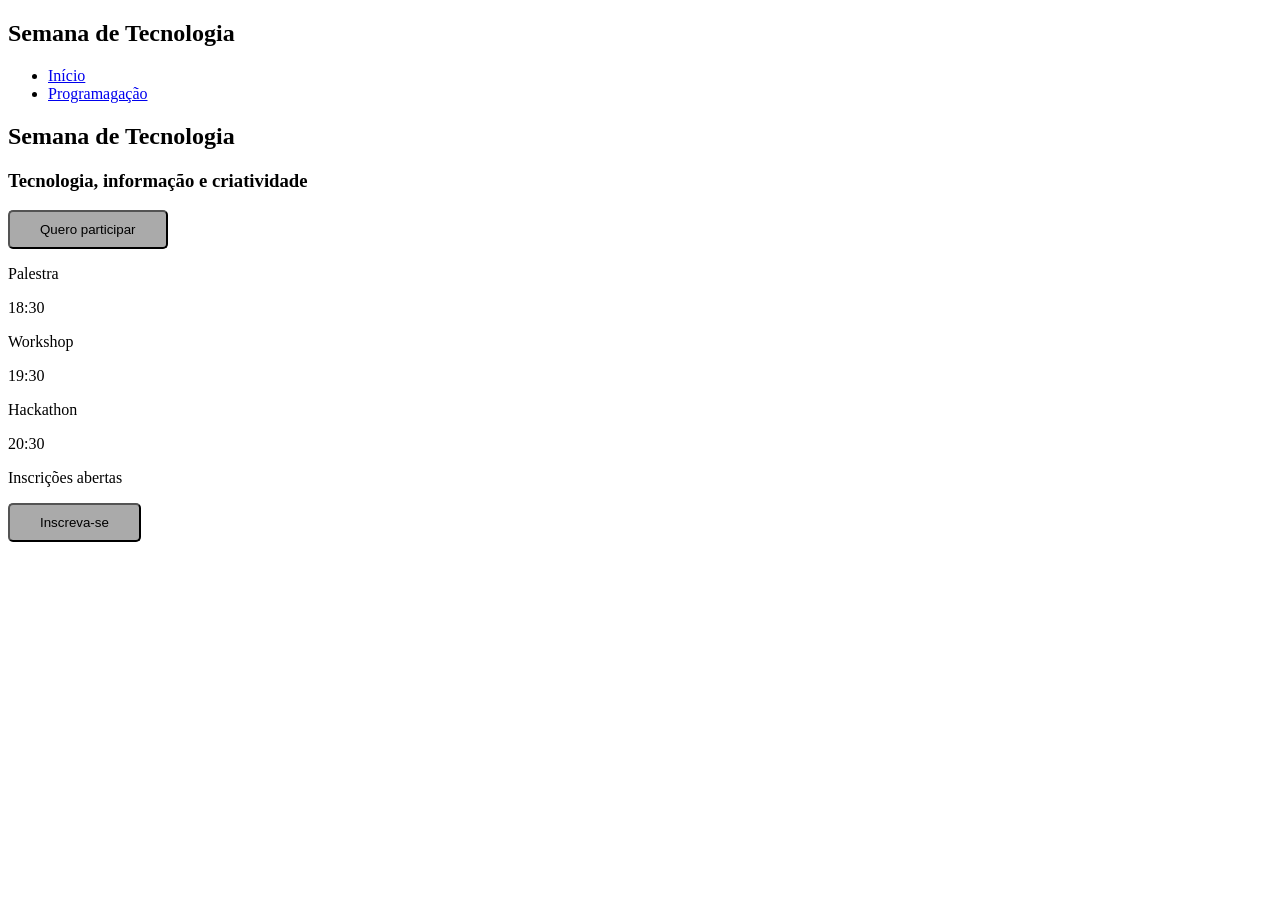
<file: sepex2026/index.html>
<!DOCTYPE html>
<html lang="pt-br">
<head>
    <meta charset="UTF-8">
    <meta name="viewport" content="width=device-width, initial-scale=1.0">
    <link rel="stylesheet" href="style.css">
    <title>Document</title>
  
</head>
<body>
    <header>
        <h2>Semana de Tecnologia</h2>
        <nav>
            <ul>
                <li><a href="#">Início</a></li>
                <li><a href="#">Programagação</a></li>
            </ul>
        </nav>
    </header>
    <main>
        <section>
            <h1>Semana de Tecnologia</h1>
            <h3>Tecnologia, informação e criatividade</h3>
            <a href=""><button class="botao">Quero participar</button></a>
        </section>
        <section>
            <article>
                <p>Palestra</p>
                <p>18:30</p>
            </article>
            <article>
                <p>Workshop</p>
                <p>19:30</p>
            </article>
            <article>
                <p>Hackathon</p>
                <p>20:30</p>
            </article>
        </section>
    </main>
    <footer>
        <p>Inscrições abertas</p>
        <a href="#"><button class="botao">Inscreva-se</button></a>
    </footer>
</body>
</html>
</file>
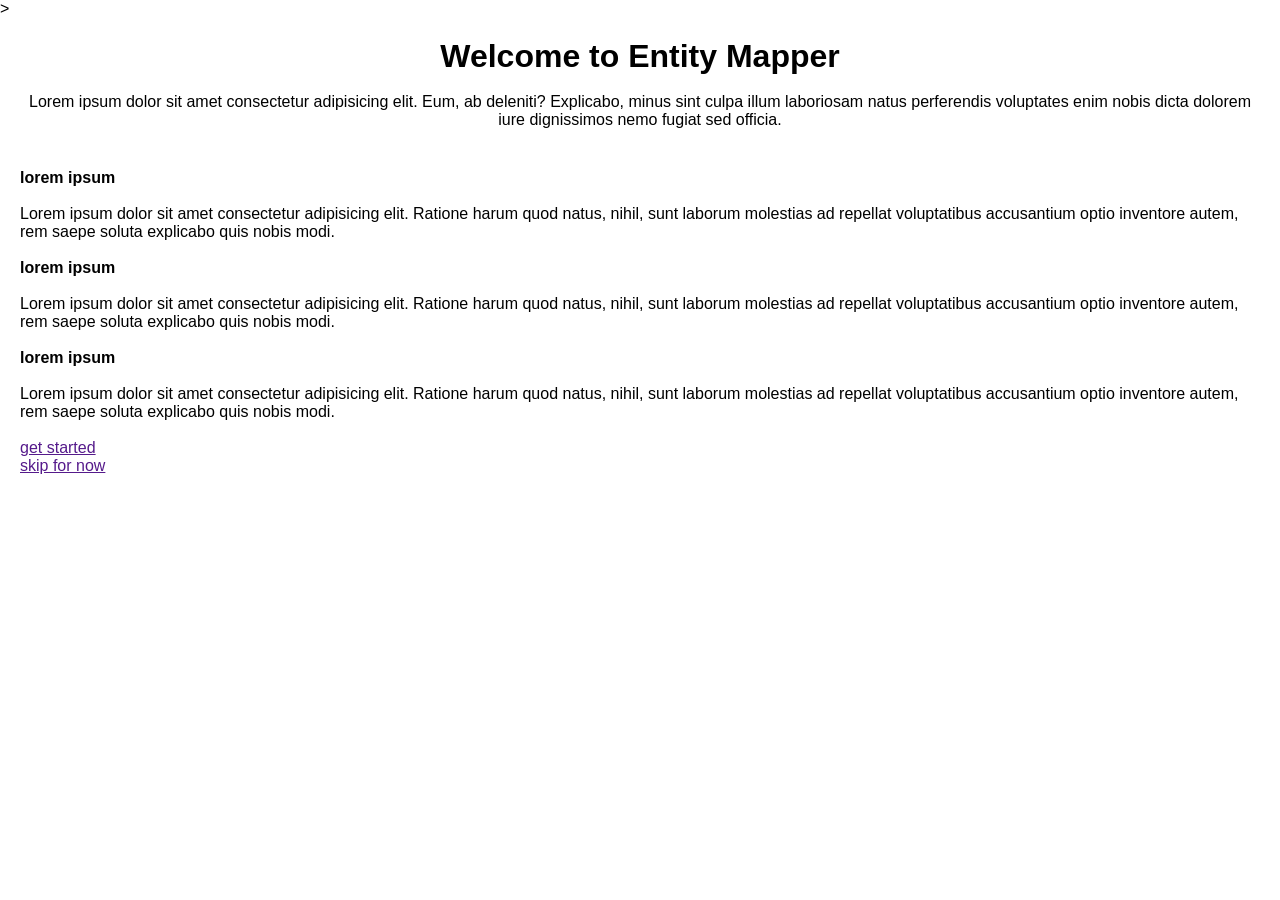
<file: trab. terça/index.html>
<!DOCTYPE html>
<html lang="pt-br">
<head>
    <meta charset="UTF-8">
    <meta name="viewport" content="width=device-width, initial-scale=1.0">
    <title>Trabalho</title>
    <link rel="stylesheet" href="style.css"<link rel="stylesheet" href="https://cdnjs.cloudflare.com/ajax/libs/font-awesome/4.7.0/css/font-awesome.min.css">>
</head>
<body>
    <header>
    <i class="fa-sharp fa-light fa-landmark"></i>
    <h1>Welcome to Entity Mapper </h1>
    <br>
    <p>Lorem ipsum dolor sit amet consectetur adipisicing elit. Eum, ab deleniti? Explicabo, minus sint culpa illum laboriosam natus perferendis voluptates enim nobis dicta dolorem iure dignissimos nemo fugiat sed officia. </p>
    </header>
    <main>
    <div class="conteiner">
        <div class="one">
            <h4>lorem ipsum</h4>
            <br>
            <p>Lorem ipsum dolor sit amet consectetur adipisicing elit. Ratione harum quod natus, nihil, sunt laborum molestias ad repellat voluptatibus accusantium optio inventore autem, rem saepe soluta explicabo quis nobis modi.</p>
        </div>
        <br>
         <div class="one">
            <h4>lorem ipsum</h4>
            <br>
            <p>Lorem ipsum dolor sit amet consectetur adipisicing elit. Ratione harum quod natus, nihil, sunt laborum molestias ad repellat voluptatibus accusantium optio inventore autem, rem saepe soluta explicabo quis nobis modi.</p>
        </div>
        <br>
         <div class="one">
            <h4>lorem ipsum</h4>
            <br>
            <p>Lorem ipsum dolor sit amet consectetur adipisicing elit. Ratione harum quod natus, nihil, sunt laborum molestias ad repellat voluptatibus accusantium optio inventore autem, rem saepe soluta explicabo quis nobis modi.</p>
        </div>
        <br>
    </div>
    <div class="button-body"> 
    <div class="button1">
    <a href="">get started</a>
    </div>
    <div class="button2">
    <a href="">skip for now</a>
    </div>
    </div>
    </main>
</body>
</html>
</file>
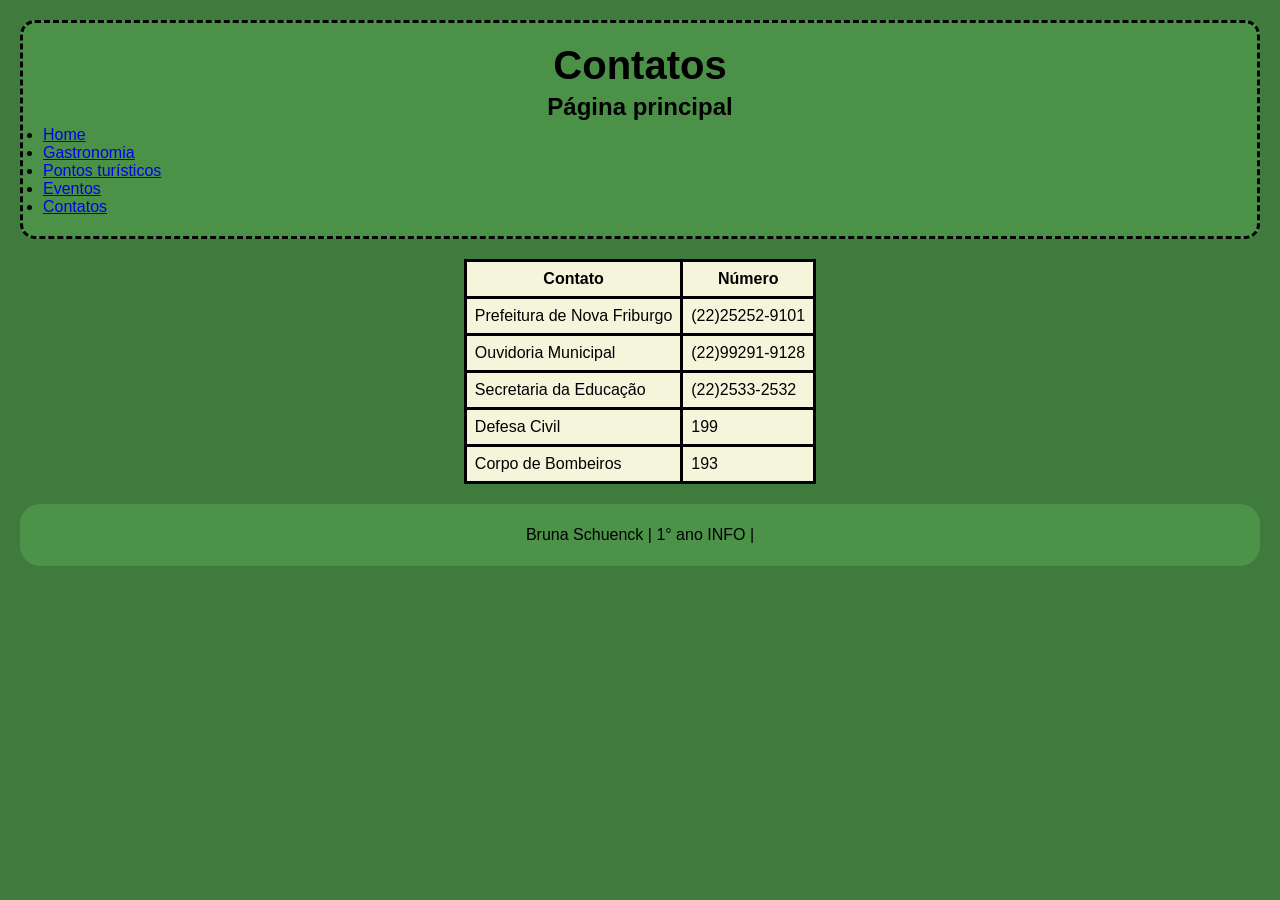
<file: Contatos.html>
<!DOCTYPE html>
<html lang="pt-br">
<head>
    <meta charset="UTF-8">
    <meta name="viewport" content="width=device-width, initial-scale=1.0">
    <title>Contatos</title>
    <link rel="stylesheet" href="style.css">
</head>
<header>
    <h1>Contatos</h1>
    <h2>Página principal</h2>
        <ul>
         <li>
        <a href="index.html">Home</a>
         </li>
         <li>
        <a href="Gastronomia.html">Gastronomia</a>
         </li>
         <li>
        <a href="Pontos turísticos.html">Pontos turísticos</a>
         </li>
         <li>
        <a href="Eventos.html">Eventos</a>
         </li>
         <li>
        <a href="Contatos.html">Contatos</a>
         </li>
        </ul>
</header>
<body>
    <table>
        <tr>
            <th>Contato</th>
            <th>Número</th>
        </tr>
        <tr>
            <td>Prefeitura de Nova Friburgo</td>
            <td>(22)25252-9101</td>
        </tr>
        <tr>
            <td>Ouvidoria Municipal</td>
            <td>(22)99291-9128</td>
        </tr>
        <tr>
            <td>Secretaria da Educação</td>
            <td>(22)2533-2532</td>
        </tr>
        <tr>
        <td>Defesa Civil</td>
        <td>199</td>
        </tr>
        <tr>
            <td>Corpo de Bombeiros</td>
            <td>193</td>
        </tr>
    </table>
</body>
<footer>
    <p>Bruna Schuenck | 1° ano INFO |</p>
</footer>
</html>
</file>
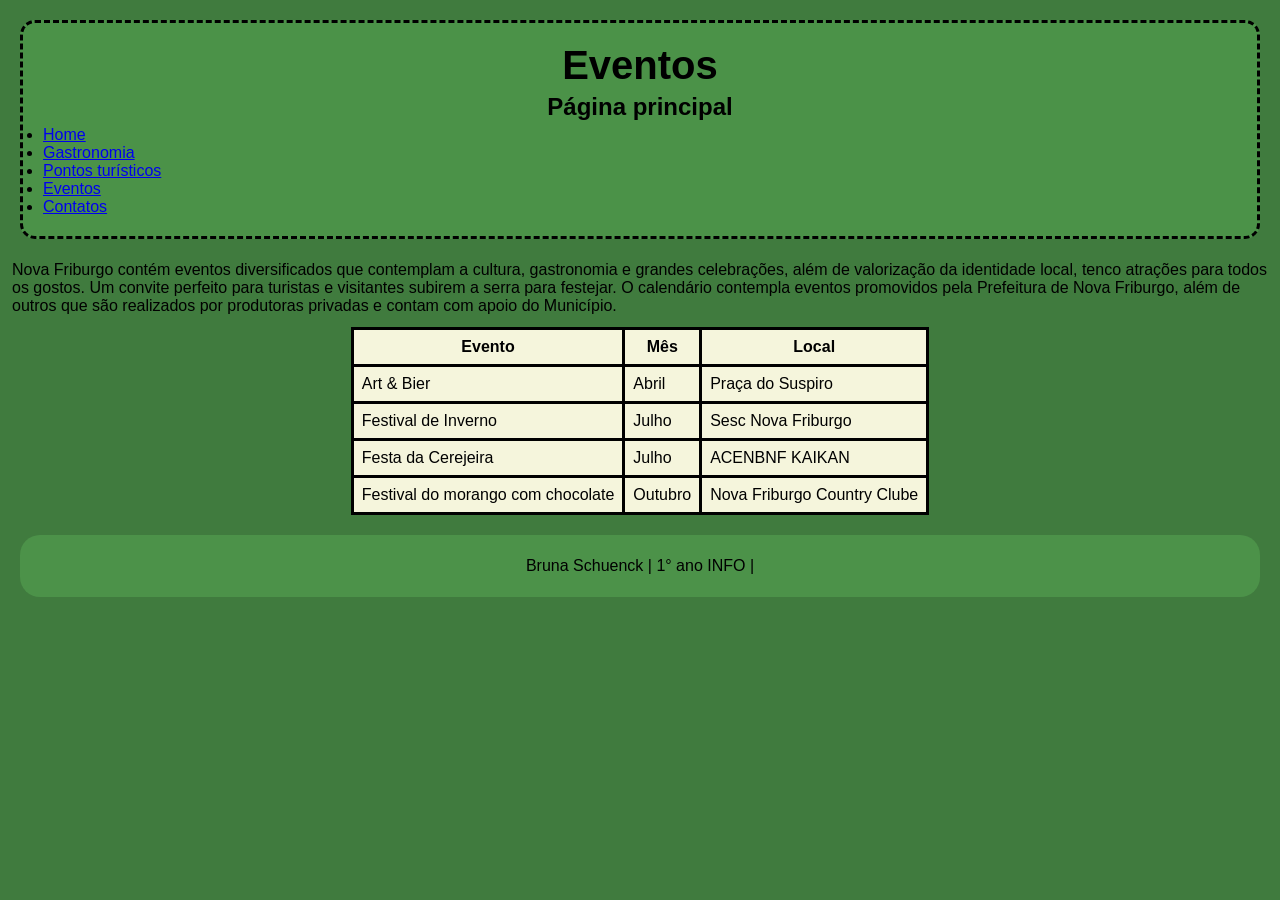
<file: Eventos.html>
<!DOCTYPE html>
<html lang="pt-br">
<head>
    <meta charset="UTF-8">
    <meta name="viewport" content="width=device-width, initial-scale=1.0">
    <title>Eventos</title>
     <link rel="stylesheet" href="style.css">
</head>
<header>
    <h1>Eventos</h1>
     <h2>Página principal</h2>
        <ul>
         <li>
        <a href="index.html">Home</a>
         </li>
         <li>
        <a href="Gastronomia.html">Gastronomia</a>
         </li>
         <li>
        <a href="Pontos turísticos.html">Pontos turísticos</a>
         </li>
         <li>
        <a href="Eventos.html">Eventos</a>
         </li>
         <li>
        <a href="Contatos.html">Contatos</a>
         </li>
        </ul>
</header>
<body>
    <p>Nova Friburgo contém eventos diversificados que contemplam a cultura, gastronomia e grandes celebrações, além de valorização da identidade local, tenco atrações para todos os gostos. Um convite perfeito para turistas e visitantes subirem a serra para festejar. O calendário contempla eventos promovidos pela Prefeitura de Nova Friburgo, além de outros que são realizados por produtoras privadas e contam com apoio do Município.</p>
    <table>
        <tr>
            <th>Evento</th>
            <th>Mês</th>
            <th>Local</th>
        </tr>
        <tr>
           <td>Art & Bier</td>
            <td>Abril</td>
            <td>Praça do Suspiro</td>
        </tr>
        <tr>
            <td>Festival de Inverno</td>
            <td>Julho</td>
            <td>Sesc Nova Friburgo</td>
        </tr>
        <tr>
            <td>Festa da Cerejeira</td>
            <td>Julho</td>
            <td>ACENBNF KAIKAN</td>
        </tr>
        <tr>
            <td>Festival do morango com chocolate</td>
            <td>Outubro</td>
            <td>Nova Friburgo Country Clube</td>
        </tr>
    </table>
</body>
<footer>
    <p>Bruna Schuenck | 1° ano INFO |</p>
</footer>
</html>
</file>
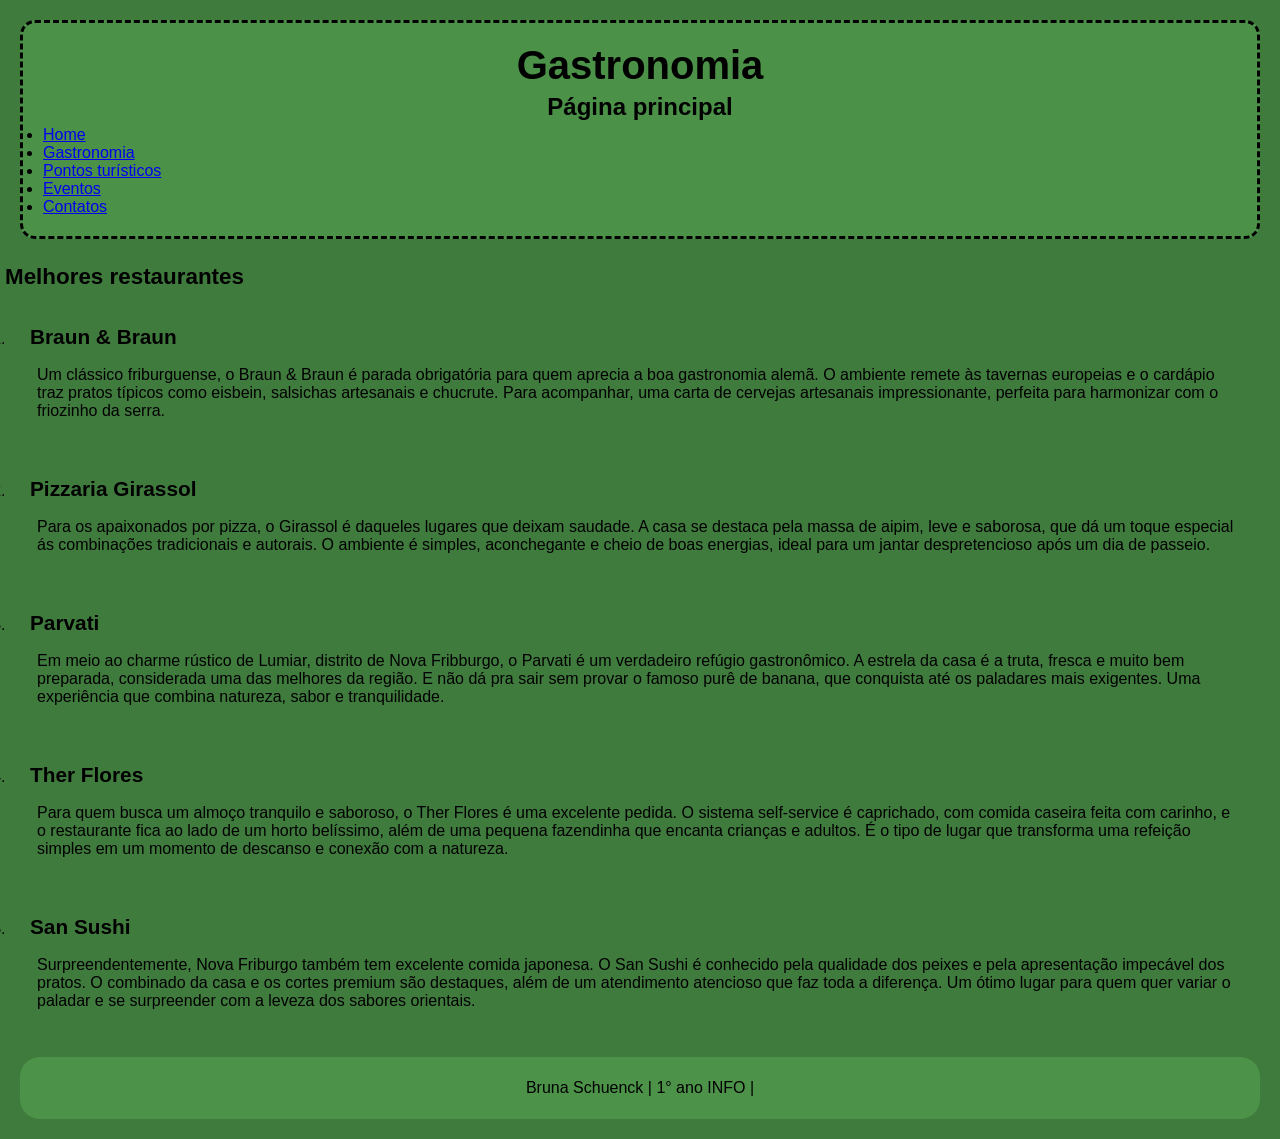
<file: Gastronomia.html>
<!DOCTYPE html>
<html lang="pt-br">
<head>
    <meta charset="UTF-8">
    <meta name="viewport" content="width=device-width, initial-scale=1.0">
    <title>gastronomia</title>
     <link rel="stylesheet" href="style.css">
</head>
<header>
    <h1>Gastronomia</h1>
    <h2>Página principal</h2>
        <ul>
         <li>
        <a href="index.html">Home</a>
         </li>
         <li>
        <a href="Gastronomia.html">Gastronomia</a>
         </li>
         <li>
        <a href="Pontos turísticos.html">Pontos turísticos</a>
         </li>
         <li>
        <a href="Eventos.html">Eventos</a>
         </li>
         <li>
        <a href="Contatos.html">Contatos</a>
         </li>
        </ul>
</header>
<body>
     <h3>Melhores restaurantes</h3>
     <div class="gastronomia">
        <ol>
            <li>
                <h3>Braun & Braun</h3>
        <p>Um clássico friburguense, o Braun & Braun é parada obrigatória para quem aprecia a boa gastronomia alemã. O ambiente remete às tavernas europeias e o cardápio traz pratos típicos como eisbein, salsichas artesanais e chucrute. Para acompanhar, uma carta de cervejas artesanais impressionante, perfeita para harmonizar com o friozinho da serra.</p>
            </li>
            <li>
                <h3>Pizzaria Girassol</h3>
                <p>Para os apaixonados por pizza, o Girassol é daqueles lugares que deixam saudade. A casa se destaca pela massa de aipim, leve e saborosa, que dá um toque especial ás combinações tradicionais e autorais. O ambiente é simples, aconchegante e cheio de boas energias, ideal para um jantar despretencioso após um dia de passeio.</p>
            </li>
            <li>
                <h3>Parvati</h3>
                <p>Em meio ao charme rústico de Lumiar, distrito de Nova Fribburgo, o Parvati é um verdadeiro refúgio gastronômico. A estrela da casa é a truta, fresca e muito bem preparada, considerada uma das melhores da região. E não dá pra sair sem provar o famoso purê de banana, que conquista até os paladares mais exigentes. Uma experiência que combina natureza, sabor e tranquilidade.</p>
            </li>
            <li>
                <h3>Ther Flores</h3>
                <p>Para quem busca um almoço tranquilo e saboroso, o Ther Flores é uma excelente pedida. O sistema self-service é caprichado, com comida caseira feita com carinho, e o restaurante fica ao lado de um horto belíssimo, além de uma pequena fazendinha que encanta crianças e adultos. É o tipo de lugar que transforma uma refeição simples em um momento de descanso e conexão com a natureza.</p>
            </li>
            <li>
                <h3>San Sushi</h3>
                <p>Surpreendentemente, Nova Friburgo também tem excelente comida japonesa. O San Sushi é conhecido pela qualidade dos peixes e pela apresentação impecável dos pratos. O combinado da casa e os cortes premium são destaques, além de um atendimento atencioso que faz toda a diferença. Um ótimo lugar para quem quer variar o paladar e se surpreender com a leveza dos sabores orientais.</p>
            </li>


     </div>
</body>
<footer>
    <p>Bruna Schuenck | 1° ano INFO |</p>
</footer>
</html>
</file>
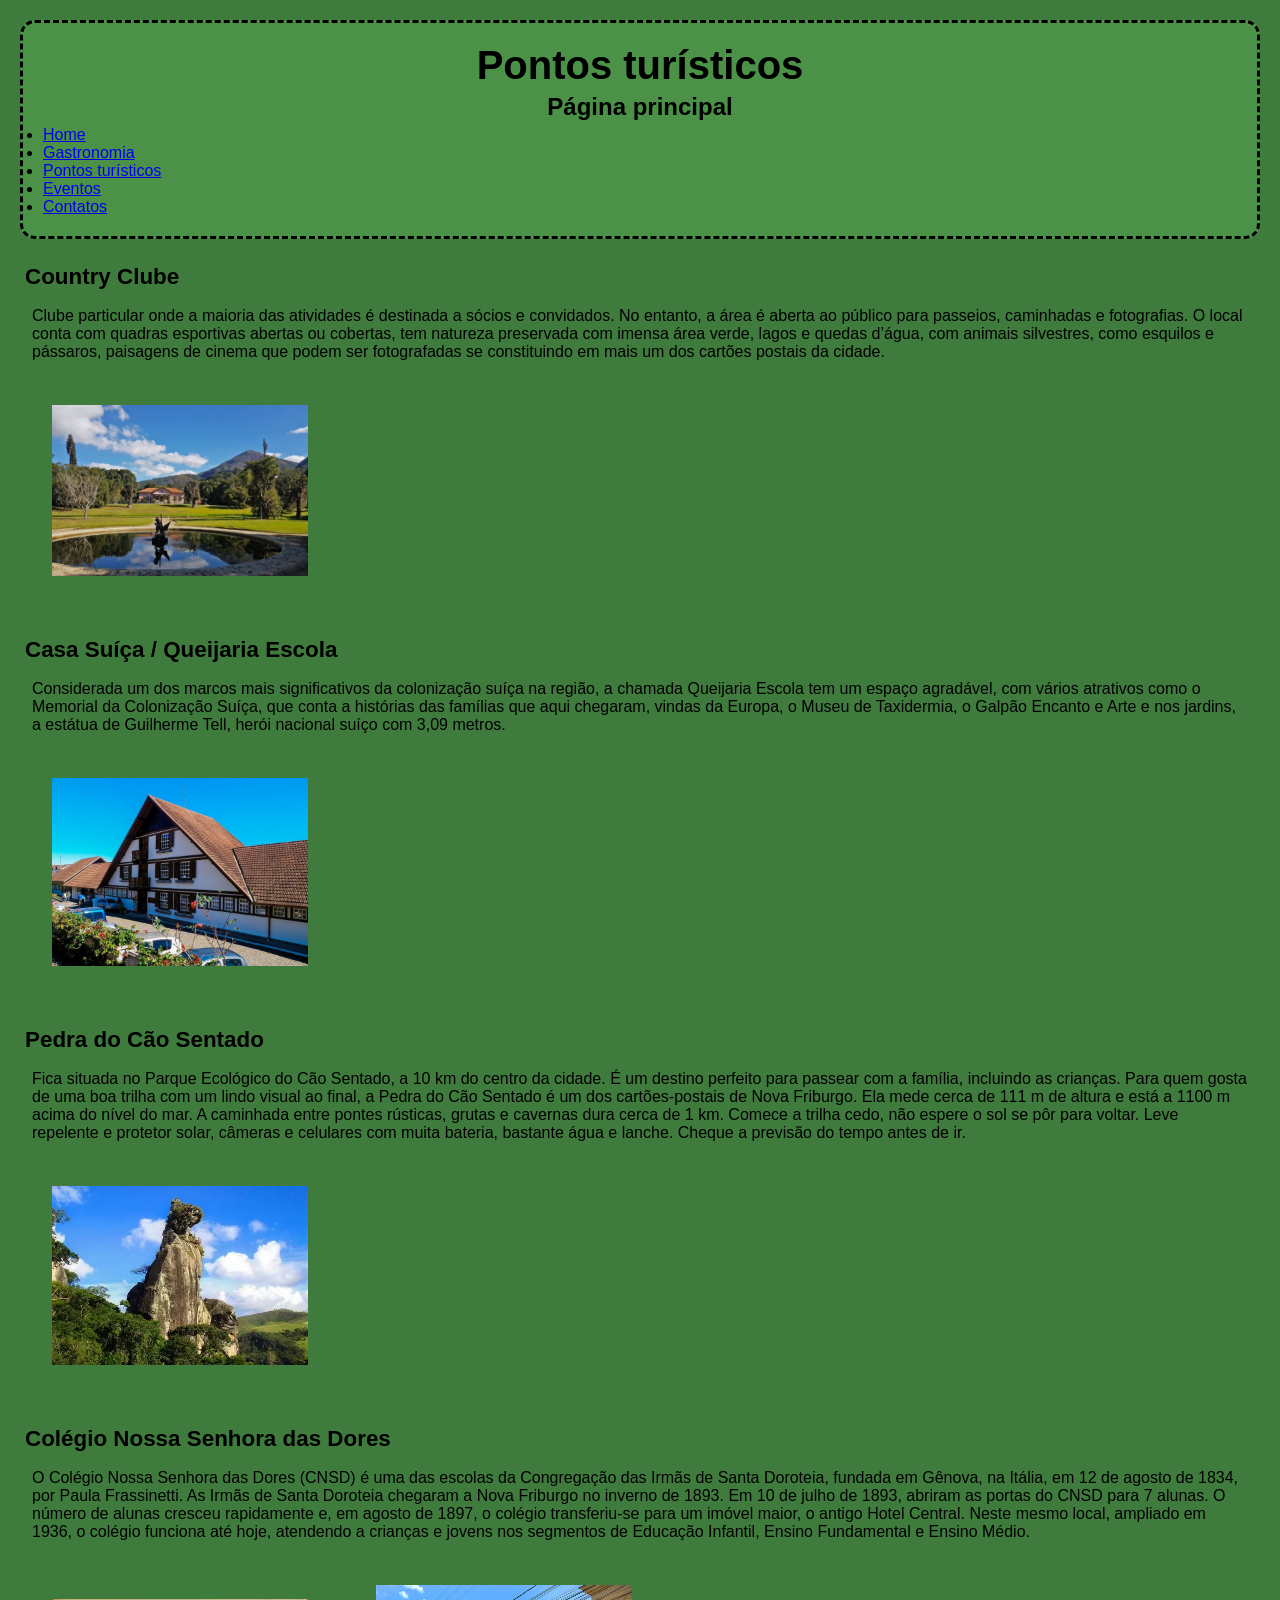
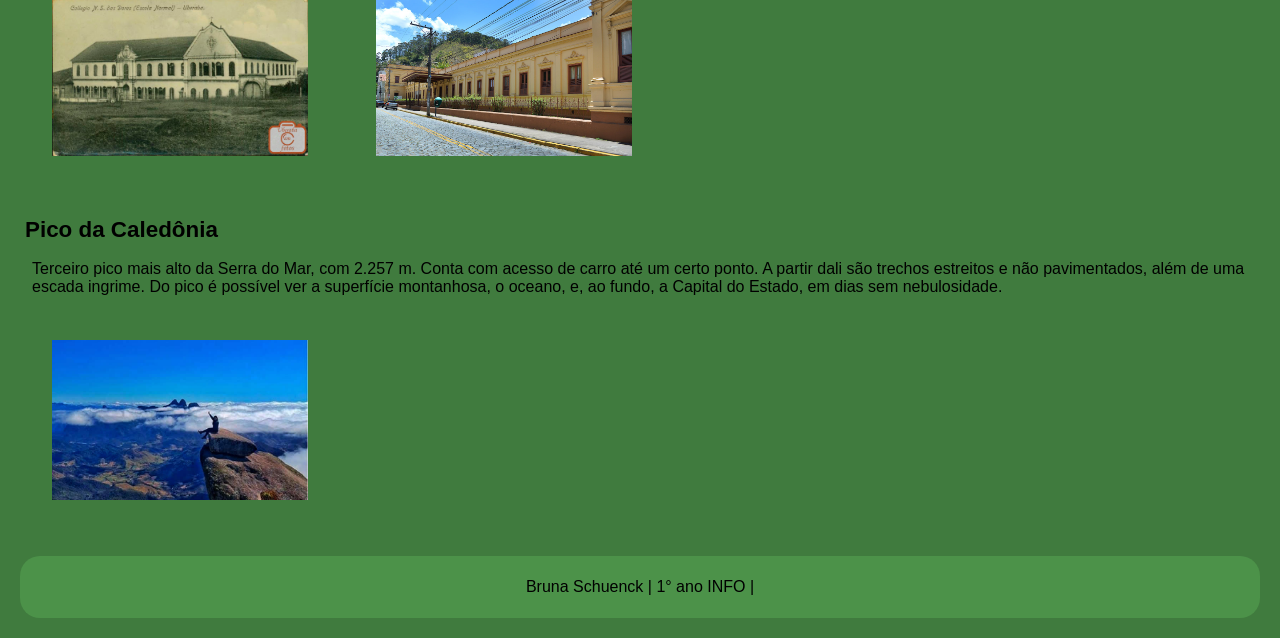
<file: Pontos turísticos.html>
<!DOCTYPE html>
<!-- saved from url=(0051)http://localhost:5500/Pontos%20tur%C3%ADsticos.html -->
<html lang="pt-br"><head><meta http-equiv="Content-Type" content="text/html; charset=UTF-8">
    
    <meta name="viewport" content="width=device-width, initial-scale=1.0">
    <title>Pontos turísticos</title>
     <link rel="stylesheet" href="style.css">
</head>
<body><header>
    <h1>Pontos turísticos</h1>
    <h2>Página principal</h2>
    <ul>
         <li>
        <a href="http://localhost:5500/index.html">Home</a>
         </li>
         <li>
        <a href="http://localhost:5500/Gastronomia.html">Gastronomia</a>
         </li>
         <li>
        <a href="http://localhost:5500/Pontos%20tur%C3%ADsticos.html">Pontos turísticos</a>
         </li>
         <li>
        <a href="http://localhost:5500/Eventos.html">Eventos</a>
         </li>
         <li>
        <a href="http://localhost:5500/Contatos.html">Contatos</a>
         </li>
        </ul>
</header>

    
    <div class="box">
       <h3>Country Clube</h3> 
       <p>Clube particular onde a maioria das atividades é destinada a sócios e convidados. No entanto, a área é aberta ao público para passeios, caminhadas e fotografias. O local conta com quadras esportivas abertas ou cobertas, tem natureza preservada com imensa área verde, lagos e quedas d’água, com animais silvestres, como esquilos e pássaros, paisagens de cinema que podem ser fotografadas se constituindo em mais um dos cartões postais da cidade.</p>
       <img src="./Pontos turísticos_files/ponto-nfcc.jpg">
    </div>
    <div class="box">
        <h3>Casa Suíça / Queijaria Escola</h3>
        <p>Considerada um dos marcos mais significativos da colonização suíça na região, a chamada Queijaria Escola tem um espaço agradável, com vários atrativos como o Memorial da Colonização Suíça, que conta a histórias das famílias que aqui chegaram, vindas da Europa, o Museu de Taxidermia, o Galpão Encanto e Arte e nos jardins, a estátua de Guilherme Tell, herói nacional suíço com 3,09 metros.</p>
        <img src="./Pontos turísticos_files/o-que-fazer-em-friburgo-8-768x564.jpg">
    </div>
    <div class="box">
        <h3>Pedra do Cão Sentado</h3>
        <p>Fica situada no Parque Ecológico do Cão Sentado, a 10 km do centro da cidade. É um destino perfeito para passear com a família, incluindo as crianças. Para quem gosta de uma boa trilha com um lindo visual ao final, a Pedra do Cão Sentado é um dos cartões-postais de Nova Friburgo. Ela mede cerca de 111 m de altura e está a 1100 m acima do nível do mar. A caminhada entre pontes rústicas, grutas e cavernas dura cerca de 1 km. Comece a trilha cedo, não espere o sol se pôr para voltar. Leve repelente e protetor solar, câmeras e celulares com muita bateria, bastante água e lanche. Cheque a previsão do tempo antes de ir.</p>
        <img src="./Pontos turísticos_files/OIP.AAzkFjxqkVEDC7BHb80oDwHaFM">
    </div>
    <div class="box">
        <h3>Colégio Nossa Senhora das Dores</h3>
        <p>O Colégio Nossa Senhora das Dores (CNSD) é uma das escolas da Congregação das Irmãs de Santa Doroteia, fundada em Gênova, na Itália, em 12 de agosto de 1834, por Paula Frassinetti. As Irmãs de Santa Doroteia chegaram a Nova Friburgo no inverno de 1893. Em 10 de julho de 1893, abriram as portas do CNSD para 7 alunas. O número de alunas cresceu rapidamente e, em agosto de 1897, o colégio transferiu-se para um imóvel maior, o antigo Hotel Central. Neste mesmo local, ampliado em 1936, o colégio funciona até hoje, atendendo a crianças e jovens nos segmentos de Educação Infantil, Ensino Fundamental e Ensino Médio.</p>
        <img src="./Pontos turísticos_files/COLÉGIO-NOSSA-SENHORA-DAS-DORES-UBERABA.jpg">
        <img src="./Pontos turísticos_files/20161017_colegio-nossa-senhora-das-dores_credito-henrique-pinheiro-2_0.jpg">
    </div>
    <div class="box">
        <h3>Pico da Caledônia</h3>
        <p>Terceiro pico mais alto da Serra do Mar, com 2.257 m. Conta com acesso de carro até um certo ponto. A partir dali são trechos estreitos e não pavimentados, além de uma escada ingrime. Do pico é possível ver a superfície montanhosa, o oceano, e, ao fundo, a Capital do Estado, em dias sem nebulosidade.</p>
        <img src="./Pontos turísticos_files/pessoa-sentada-na-pedra.jpg">
    </div>

<footer>
    <p>Bruna Schuenck | 1° ano INFO |</p>
</footer>
</body></html>
</file>
<file: sepex2026/style.css>
.botao{
    background-color: #aaa;
    border-radius: 5px;
    text-decoration: none;
    padding: 10px 30px;
    color: #000;

}

.botao:hover{
    background-color: rgb(17, 17, 231);
    transform: scale(1.05);
    box-shadow: 2px 5px 5px;
    color: #000;
    transition: all .2s;
}
</file>
<file: style.css>
*{
    margin: 0;
    padding: 0;
    box-sizing: border-box;
    font-family: Arial, Helvetica, sans-serif;
}

header, footer {
        background-color: #57a95481 ;
        margin: 20px;
        padding: 20px;
        border-radius:15px ;
        border-style: dashed ;
}

body{
    background-color: #226620dc;
}

.gastronomia li{
    margin: 10px;
    padding: 15px;
}

.gastronomia h3{
            padding: 5px;
            font-size: 1.3em;
}

h1 {
    text-align: center;
    font-size: 2.5em;
}

h2 {
    text-align: center;
    font-size: 1.5em;
    padding: 5px;
}

h3 {
     font-size: 1.4em;
     padding: 5px;
}

p{
    margin: 10px;
    padding: 2px;
    font-size: 1em;
}

.box {
    border: 20px;
    border-radius: 15px;
    margin: 20px;
}

.box img {
        padding: 2rem;
        width: 20rem;
        justify-content: center;
}


img {
    padding: 2rem;
    width: 14rem;
    justify-content: center;
    justify-content: space-around;
    

}

section {
    width: 70%;
    display: flex;
    flex-direction: column;
    border-radius: 25px;
    padding: 25px;
    background-color: #57a95481 ;
    margin: 20px;
    
}

footer{
    border-style: none;
    border-radius: 20px;
    text-align: center;
    padding: 10px;
}

table{
    border-collapse: collapse;
    display: flex;
    justify-content: center;
    margin: 10px;
}

th, td{
    border:3px solid black;
    background-color: beige;
    padding: 8px; 
       
}

td{
    text-align: left;
}

th {
    text-align: center;
}
</file>
